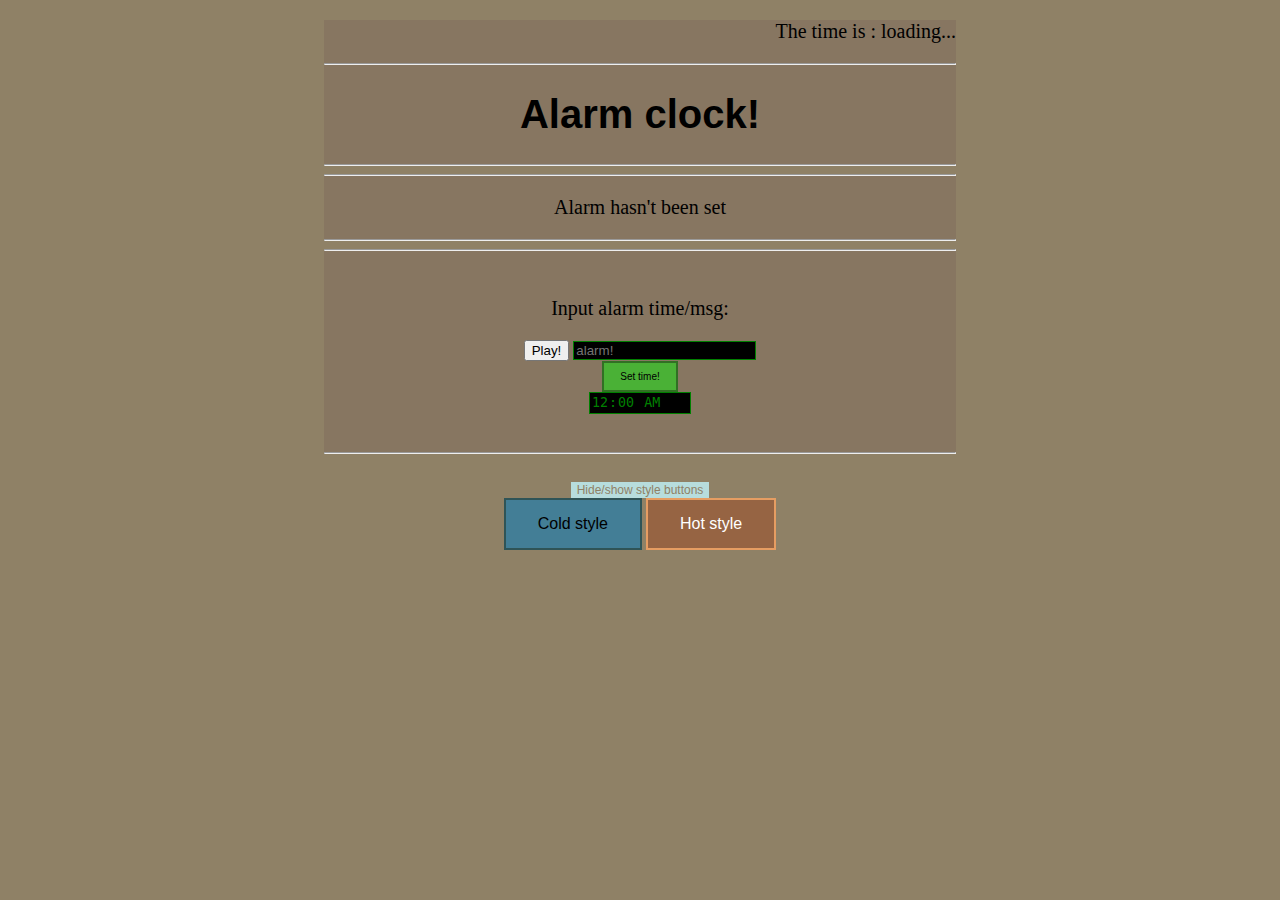
<file: Alarm Clock/index.html>
<!DOCTYPE html>
<html lang="en">
<head>
    <meta charset="UTF-8">
    <meta name="viewport" content="width=device-width, initial-scale=1.0">
    <meta http-equiv="X-UA-Compatible" content="ie=edge">
    <title>Alarm Clock</title>
    <link href="style.css" rel="stylesheet">
    <link rel="icon" href="Assets/Icon.png">
</head>
<body id="body" class="hot">
<div id="header">
    <p id="clockOut">The time is : loading...</p>
    <hr>
    <h1>Alarm clock!</h1>
    
    
    <hr>
</div>

<div id="mid">
    <hr>
    <p id="alarmOut">Alarm hasn't been set</p>
    <hr>
</div>

<div id="footer">
    <hr>
    <br>
    <p>Input alarm time/msg:</p>    
    <p id="errorMsg">Alarm hasn't been set</p>
    <button id="playBtn">Play!</button>
    <input type="text" placeholder="alarm!" id="alarmMsg"><br>
    <button id="btn1" >Set time!</button><br>
    <input type="time" id="alarmID" value="00:00"><br>
    <br>
    <p id="timeOut"></p>
    <hr>
</div>
<div id="styleDiv">
    <br>
<button id="showBtn">Hide/show style buttons</button>
<br>
<button id="coldBtn">Cold style</button>
<button id="hotBtn">Hot style</button>
</div>

    <script src="https://ajax.googleapis.com/ajax/libs/jquery/3.4.1/jquery.min.js"></script>
    <script src="script.js"></script>
</body>
</html>
</file>
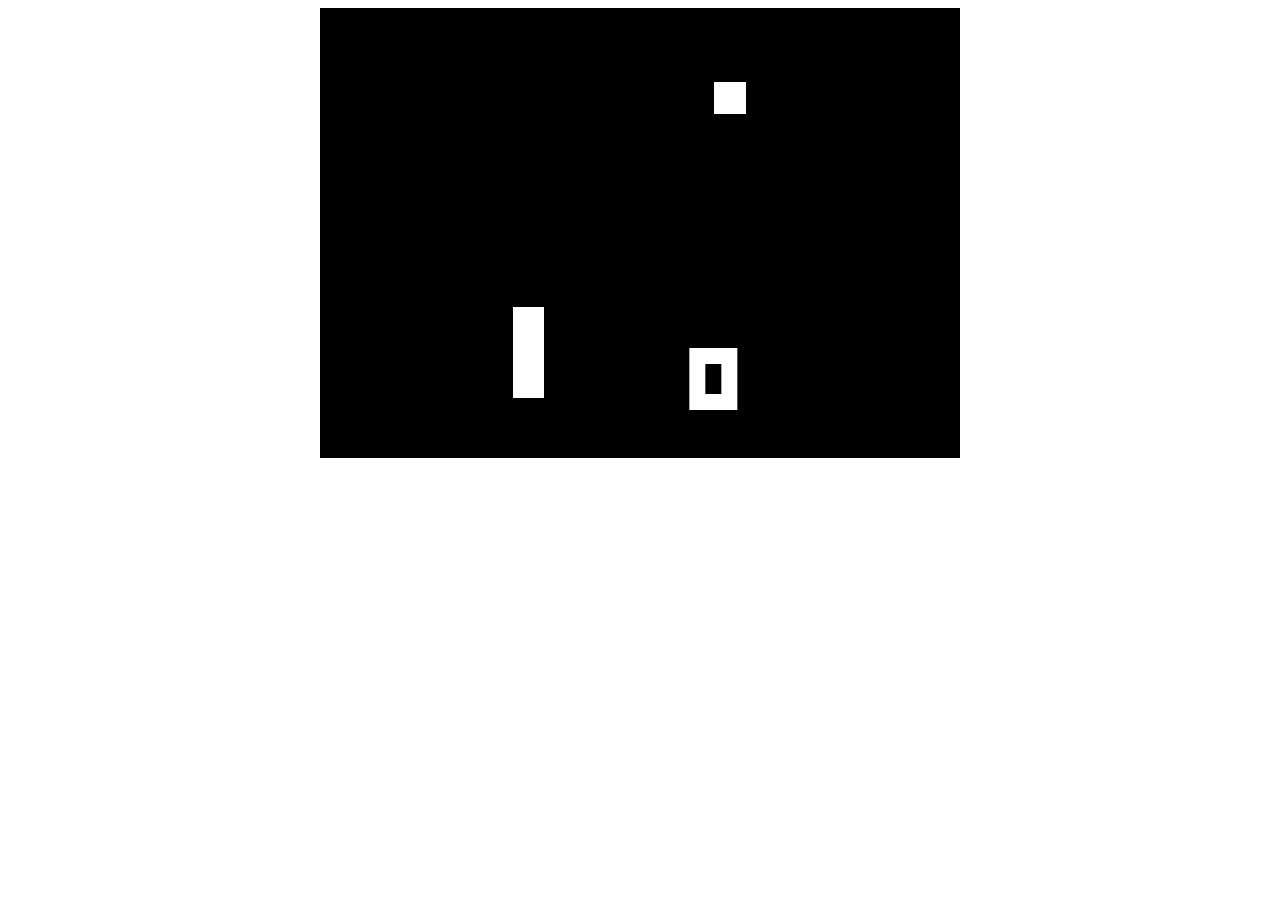
<file: RectangleBounce/index.html>
<!DOCTYPE html>
<html lang="en">
<head>
    <meta charset="UTF-8">
    <meta name="viewport" content="width=device-width, initial-scale=1.0">
    <meta http-equiv="X-UA-Compatible" content="ie=edge">
    <title>RectBounce</title>
    <link href="style.css" rel="stylesheet">
</head>
<body>
    <canvas id="canvas"></canvas>

    <script src="script.js"></script>
</body>
</html>
</file>
<file: Alarm Clock/style.css>
.cold{
    background: rgb(183, 221, 221);
}

.hot{
    background: rgb(143, 129, 102);
}

#header, #mid, #footer{
    text-align: center;
    margin-left: 25%;
    margin-right: 25%;
    background-color: rgba(114, 83, 83, 0.247);
}

#clockOut{
    text-align: right;
}

#styleDiv{
    text-align:center;
}

#coldBtn{
    background-color: #437e96;
    border:2px solid rgb(47, 84, 87);
    color:rgb(0, 0, 0);
    padding: 15px 32px;
    text-align: center;
    text-decoration: none;
    display: inline-block;
    font-size: 16px;
    transition: 0.125s;
}
#coldBtn:hover{
    background-color:#bbddeb;
    border:2px solid black;
    transition: 0.125s;
}
#coldBtn:active{
    color:white;
}
#coldBtn:active{
    color:white;
    transition: 0.125s;
    font-size:150%;
}

#hotBtn{
    background-color: #966443;
    border:2px solid rgb(230, 157, 98);
    color:white;
    padding: 15px 32px;
    text-align: center;
    text-decoration: none;
    display: inline-block;
    font-size: 16px;
    transition: 0.125s;
}
#hotBtn:hover{
    color: black;
    background-color:#ebdabb;
    border:2px solid black;
    transition: 0.125s;
}
#hotBtn:active{
    color:white;
    transition: 0.125s;
    font-size:150%;
}

#btn1{
    background-color: rgb(74, 177, 54);
    font-size: 10px;
    border: 2px solid rgb(49, 112, 36);
    padding: 8px 16px;
    transition: 0.25s;
}
#btn1:hover{
    transition: 0.25s;
    font-size: 16px;
}
#btn1:active{
    color:white;
    transition: 0.125;
    font-size: 20px;
}

#showBtn{
    background-color: rgb(183, 221, 221);
    color: rgb(143, 129, 102);
    border: none;
    font-size: 12px;
}
#showBtn:hover{
    font-size:23.4px;
}

h1{
    font-family: sans-serif;
    font-size:40px;
}

p{
    font-family:serif;
    font-size: 20px;
}

#errorMsg{
    font-size: 16px;
    color: red;
    font-family: Cambria, Cochin, Georgia, Times, 'Times New Roman', serif;
}

#alarmMsg, #alarmID{
    color:green;
    background-color: black;
    border:solid 1px green;
}
</file>
<file: RectangleBounce/style.css>
canvas{
    background:black;
    padding-left: 0;
    padding-right: 0;
    margin-left: auto;
    margin-right: auto;
    display:block;
}
</file>
